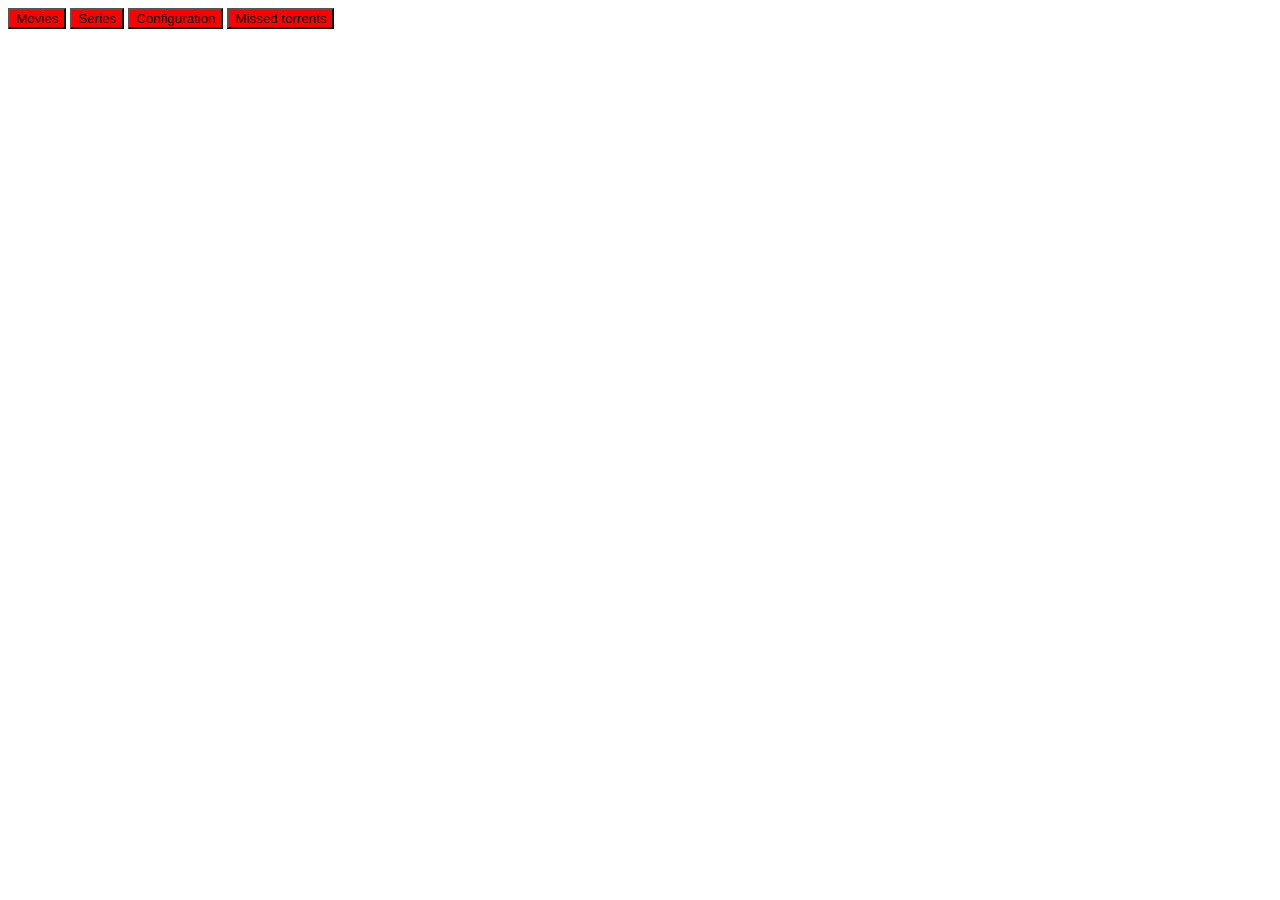
<file: src/http/html/index.html>
<html>
<head>
	<link rel="stylesheet" type="text/css" href="default.css">
</head>
<body>
	<form id="direction-form" action="/index.html">
		<button type="submit" name="page" value="movies">Movies</button>
		<button type="submit" name="page" value="series">Series</button>
		<button type="submit" name="page" value="configuration">Configuration</button>
		<button type="submit" name="page" value="missedtorrents">Missed torrents</button>
	</form>
</body>
</html>
</file>
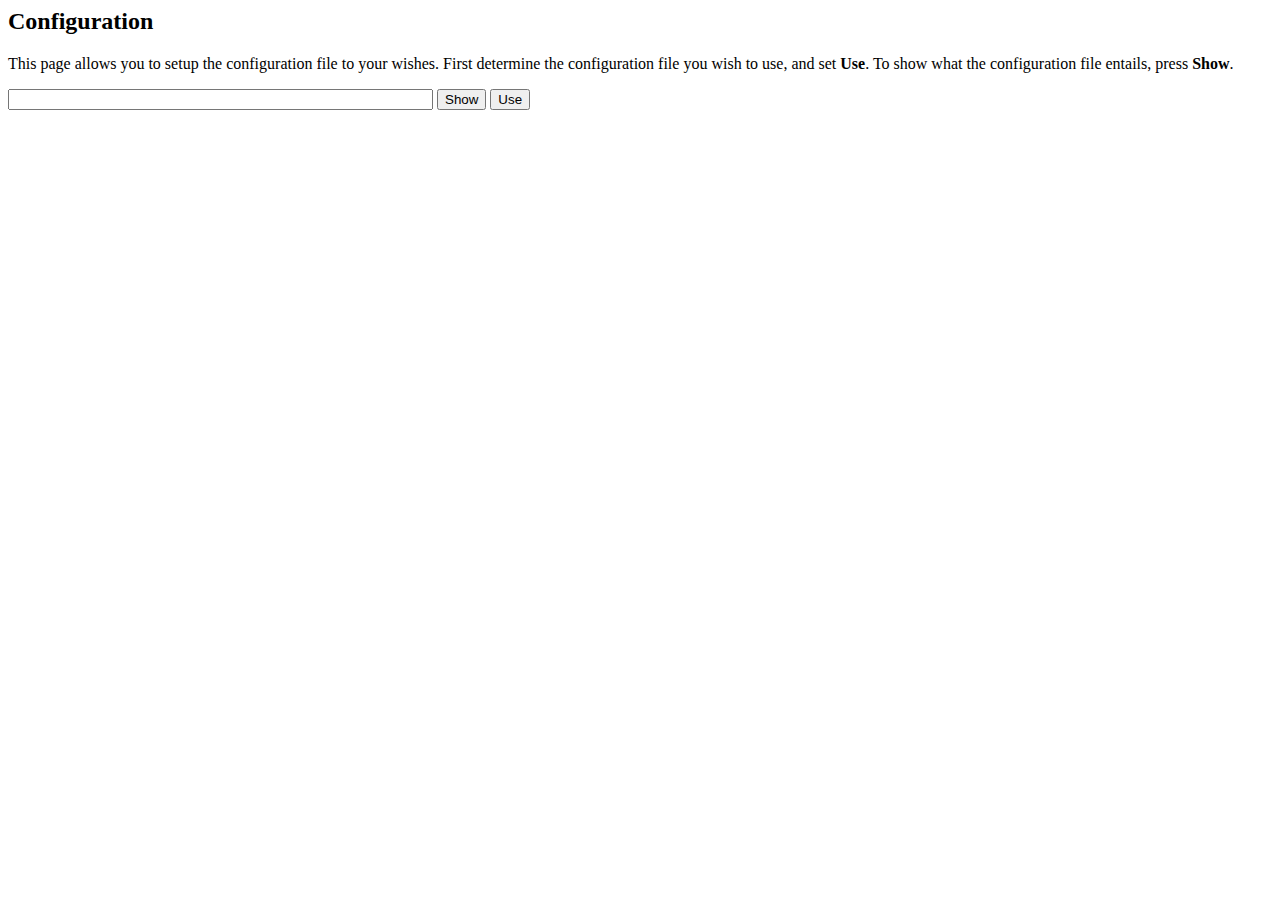
<file: src/http/html/configuration.html>
<html>
<head>
	<title>Configuration</title>
	<link rel="stylesheet" type="text/css" href="default.css"></link>
</head>
<body>
	<h2>Configuration</h2>
	<p>This page allows you to setup the configuration file to your wishes.
		First determine the configuration file you wish to use, and set <b>Use</b>. To show what the configuration file entails, press <b>Show</b>.</p>
	<form method="POST" id="configuration-file-form">
		<input type="text" id="configuration-file-input" size="50" name="configuration-file"></input>
		<button type="submit" id="configuration-show-button" name="do" value="configuration-show">Show</button>
		<button type="submit" id="configuration-file-button" name="do" value="configuration-file">Use</button>
	</form>
	<div id="configuration-content">
	</div>
</body>
<script src="js/jquery2.js"></script>
<script src="js/functions.js"></script>
</html>
</file>
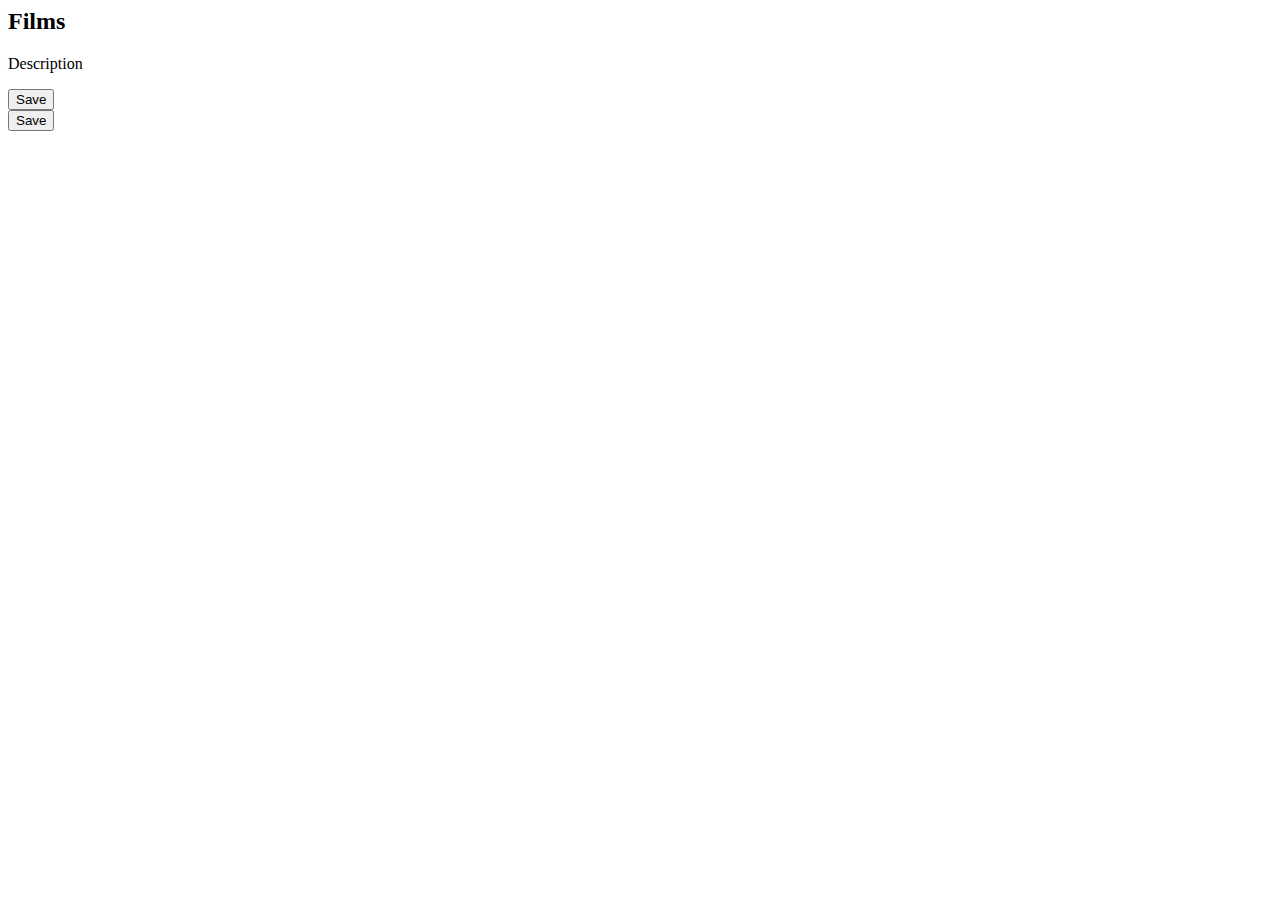
<file: src/http/html/films.html>
<html>
<head>
	<title>Films</title>
	<link rel="stylesheet" type="text/css" href="default.css"></link>
</head>
<body>
	<h2>Films</h2>
	<p>Description</p>
	<form method="POST" id="save-form" action="/set">
		<button type="submit" class="save-button" name="do" value="film-save">Save</button>
		<table>
		</table>
		<button type="submit" class="save-button" name="do" value="film-save">Save</button>
	</form>
</body>
<script src="js/jquery2.js"></script>
<script src="js/functions.js"></script>
</html>
</file>
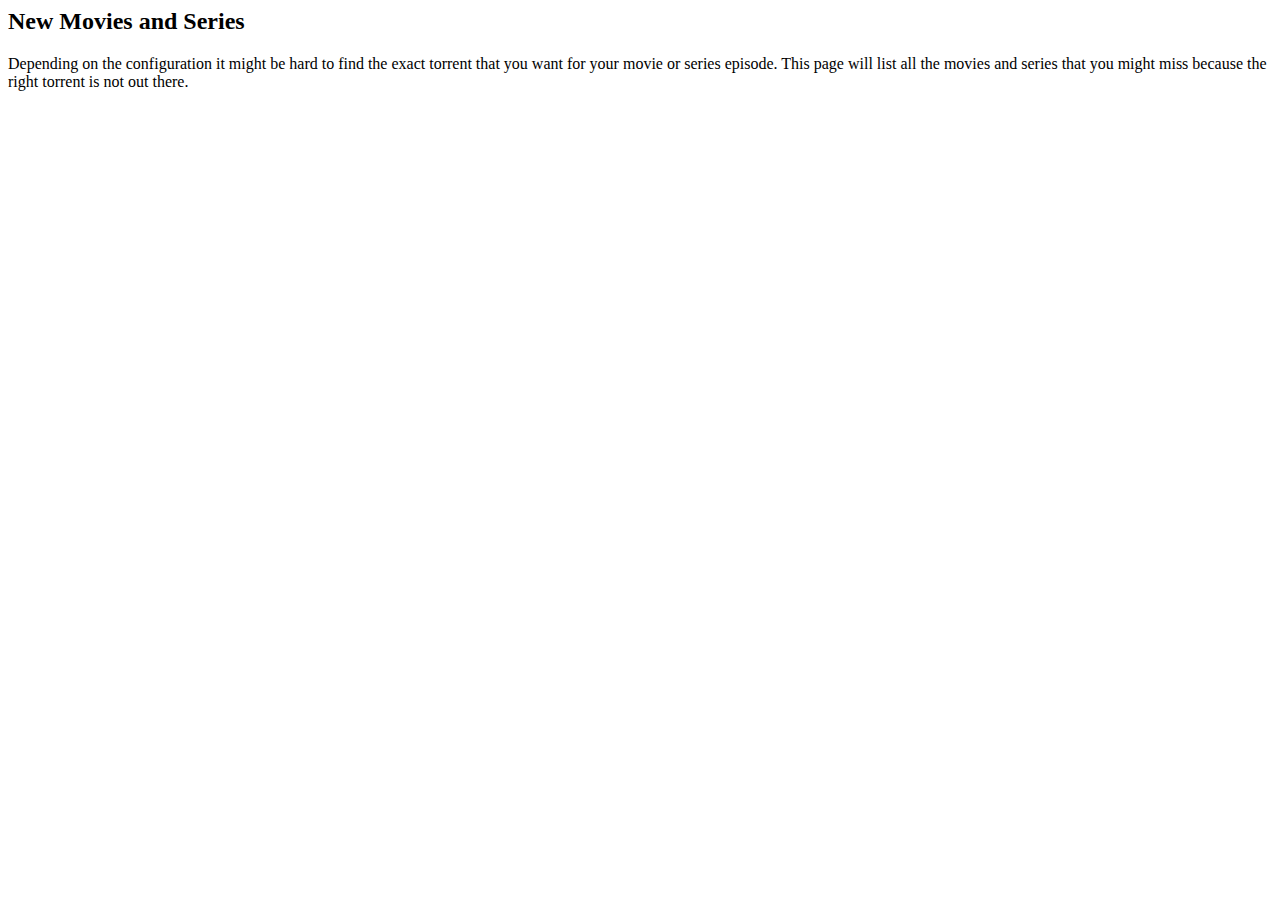
<file: src/http/html/missedtorrents.html>
<html>
<head>
	<title>New Movies and Series</title>
	<link rel="stylesheet" type="text/css" href="default.css"></link>
</head>
<body>
	<h2>New Movies and Series</h2>
	<p>Depending on the configuration it might be hard to find the exact torrent that you want for your movie or series episode. This page will list all the movies and series that you might miss because the right torrent is not out there.</p>
</body>
<script src="js/jquery2.js"></script>
<script src="js/functions.js"></script>
</html>
</file>
<file: src/http/html/default.css>
#direction-form button
{
	background-color:red;
}
</file>
